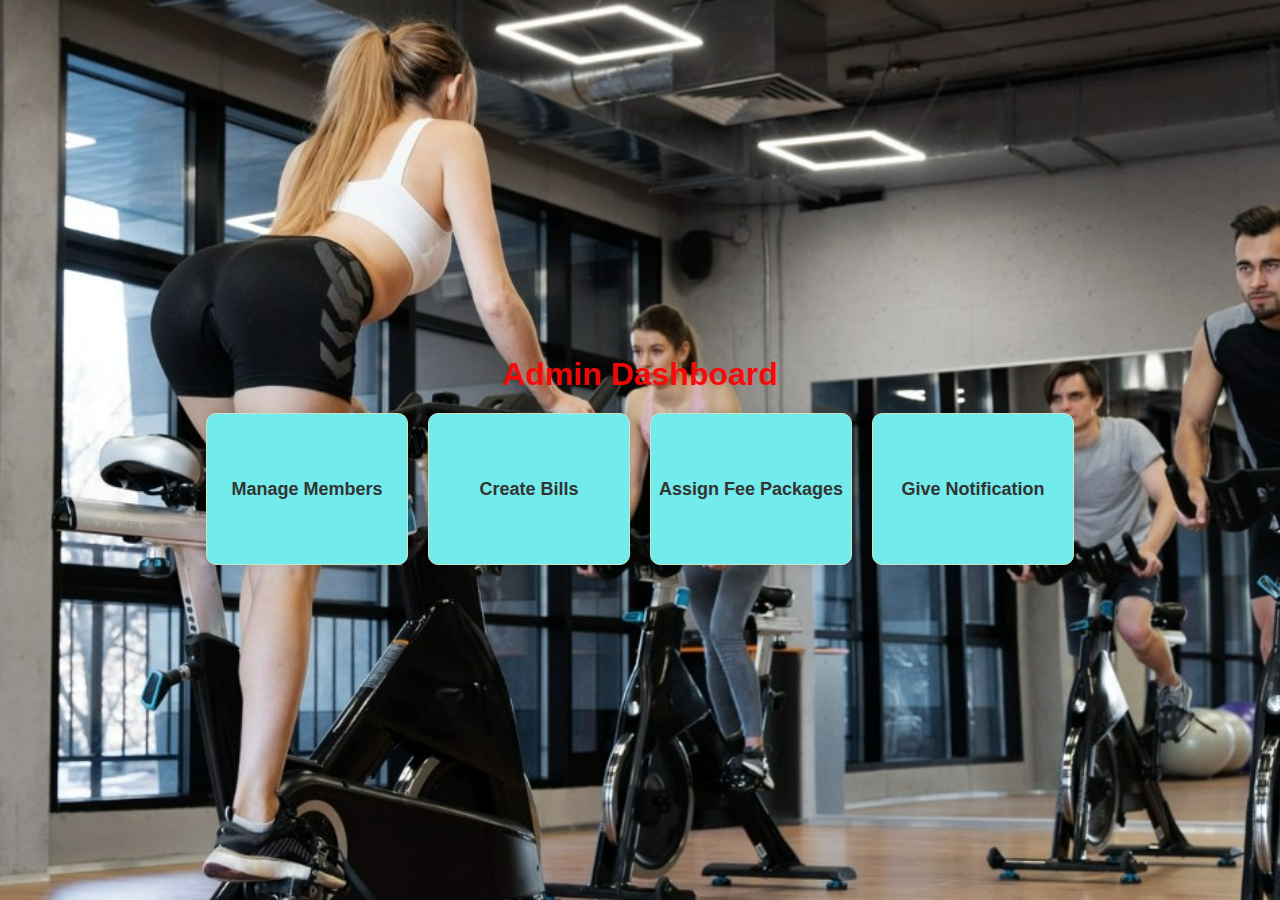
<file: admin_page.html>
<!DOCTYPE html>
<html lang="en">
<head>
    <meta charset="UTF-8">
    <meta name="viewport" content="width=device-width, initial-scale=1.0">
    <title>Admin Dashboard</title>
    <link rel="stylesheet" href="admin_page.css">
</head>
<body>
    <div id="dashboard">
        <h1>Admin Dashboard</h1>
        <div class="dashboard-container">
            <a href="manage-members.html" class="dashboard-box">
                <h2>Manage Members</h2>
            </a>
            <a href="create-bills.html" class="dashboard-box">
                <h2>Create Bills</h2>
            </a>
            <a href="set-fee-pacakage.html" class="dashboard-box">
                <h2>Assign Fee Packages</h2>
            </a>
            <a href="admin-notification.html" class="dashboard-box">
                <h2>Give Notification</h2>
            </a>
          
        </div>
    </div>
</body>
</html>
</file>
<file: admin_page.css>
/* Basic body styling */
body, html {
    margin: 0;
    padding: 0;
    font-family: Arial, sans-serif;
    background-image: url('gymb3.jpg'); /* Replace with your image URL */
    background-size: cover;
    background-position: center;
    background-repeat: no-repeat;
    display: flex;
    display: flex;
    justify-content: center;
    align-items: center;
    height: 100%;
    background-image: url(assets/img1.jpeg);
}

/* Dashboard container styling */
#dashboard {
    text-align: center;
}

/* Dashboard heading */
#dashboard h1 {
    margin-bottom: 20px;
    color: #fa0707f8;
    font-size: 32px;
}

/* Container for all dashboard boxes */
.dashboard-container {
    display: flex;
    flex-wrap: wrap;
    justify-content: center;
    gap: 20px; /* Space between boxes */
    z-index: 1;
}

/* Styling for each box */
.dashboard-box {
    background-color: #71ebeb;
    border: 1px solid #c8e4c7;
    border-radius: 10px;
    box-shadow: 0 0 10px rgba(0, 0, 0, 0.1);
    width: 200px;
    height: 150px;
    text-align: center;
    text-decoration: none;
    color: #333;
    display: flex;
    justify-content: center;
    align-items: center;
    transition: transform 0.3s, box-shadow 0.3s;
}

/* Hover effect for the boxes */
.dashboard-box:hover {
    transform: translateY(-5px);
    box-shadow: 0 0 15px rgba(0, 0, 0, 0.2);
}

/* Heading inside each box */
.dashboard-box h2 {
    margin: 0;
    padding: 0;
    font-size: 18px;
}
</file>
